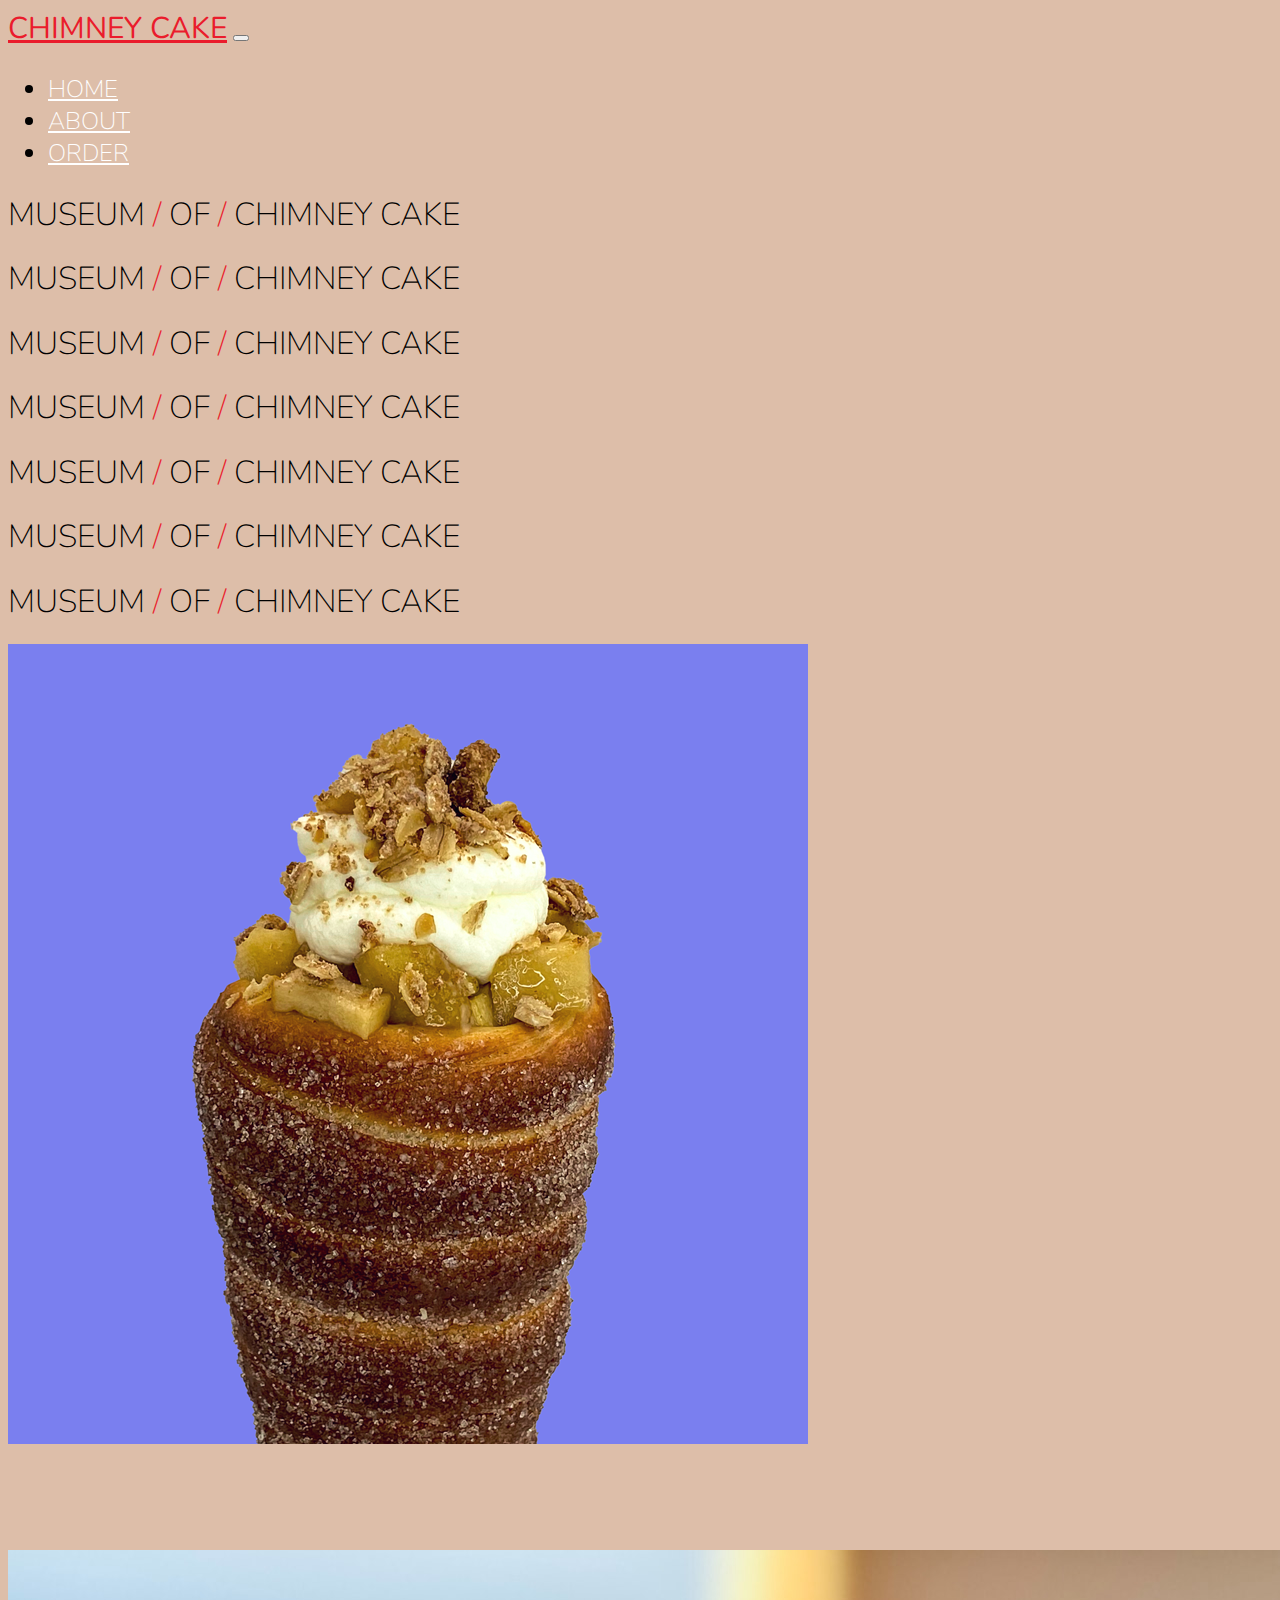
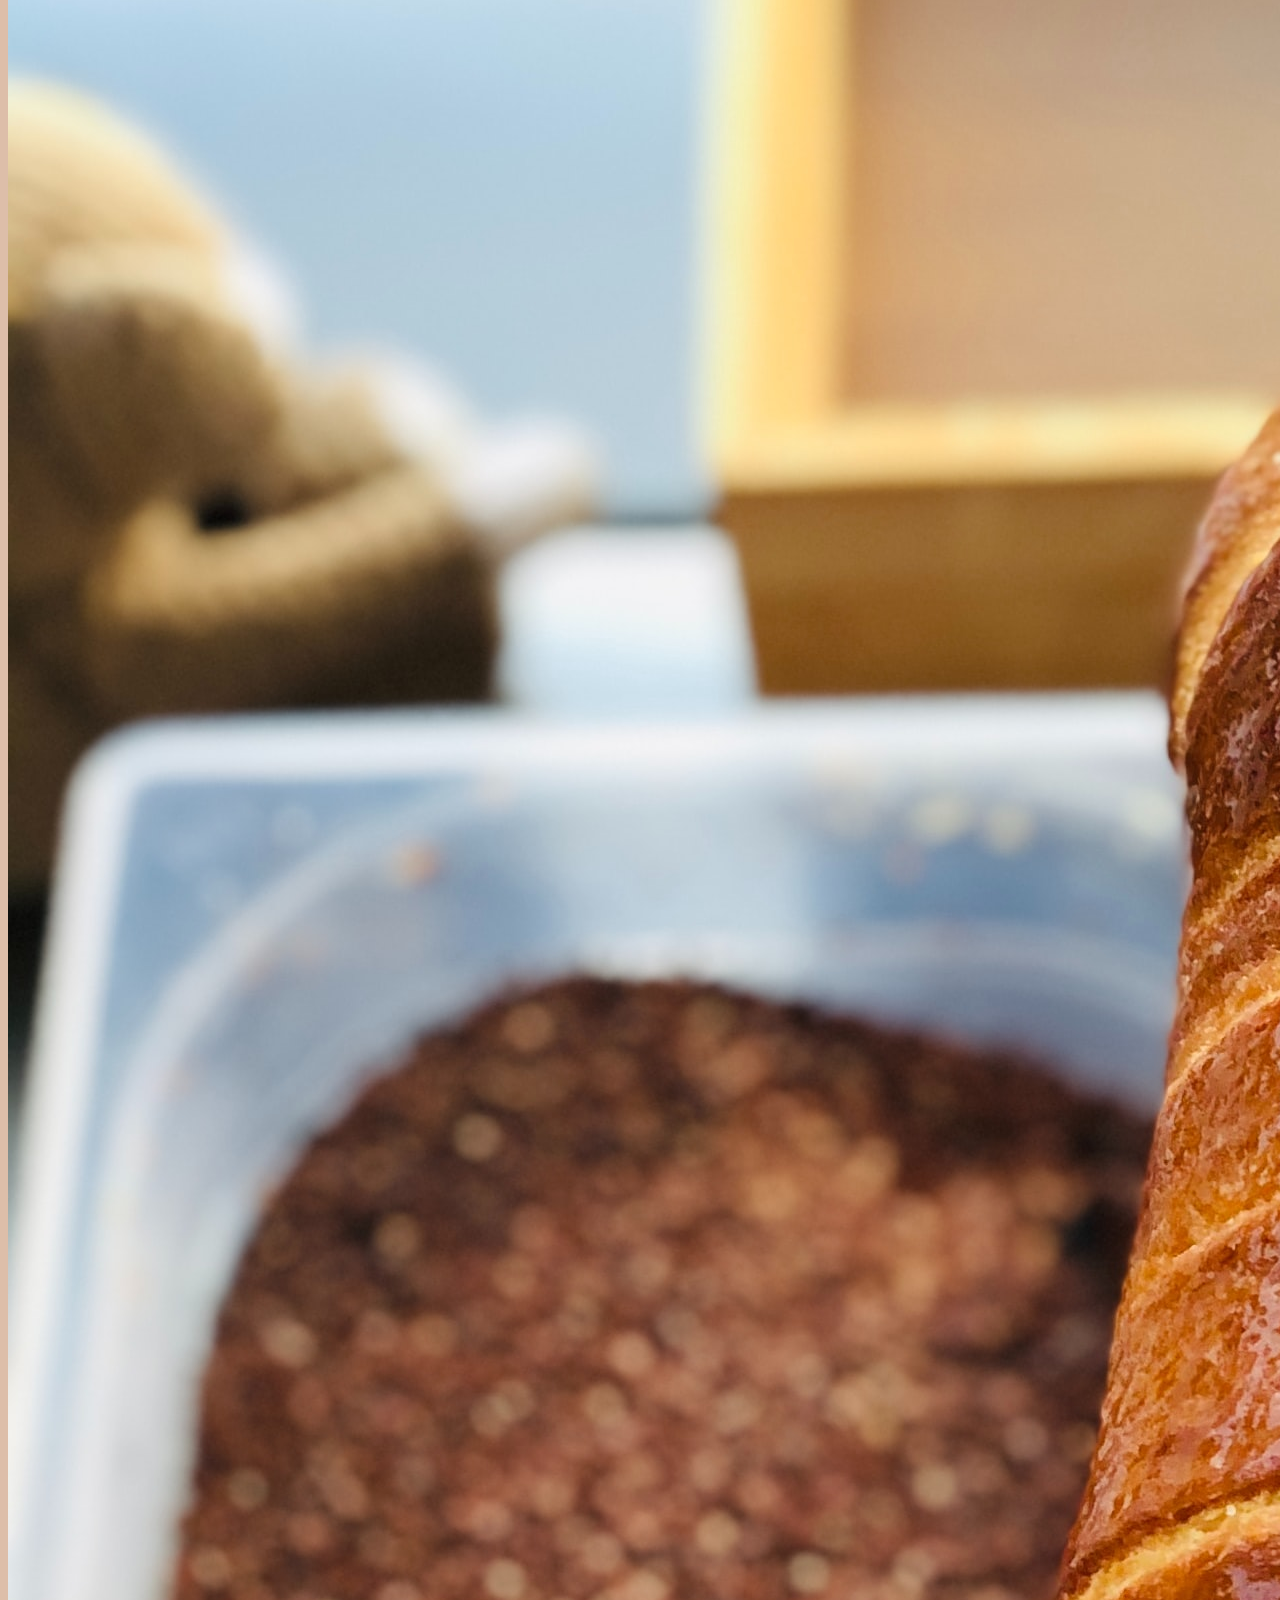
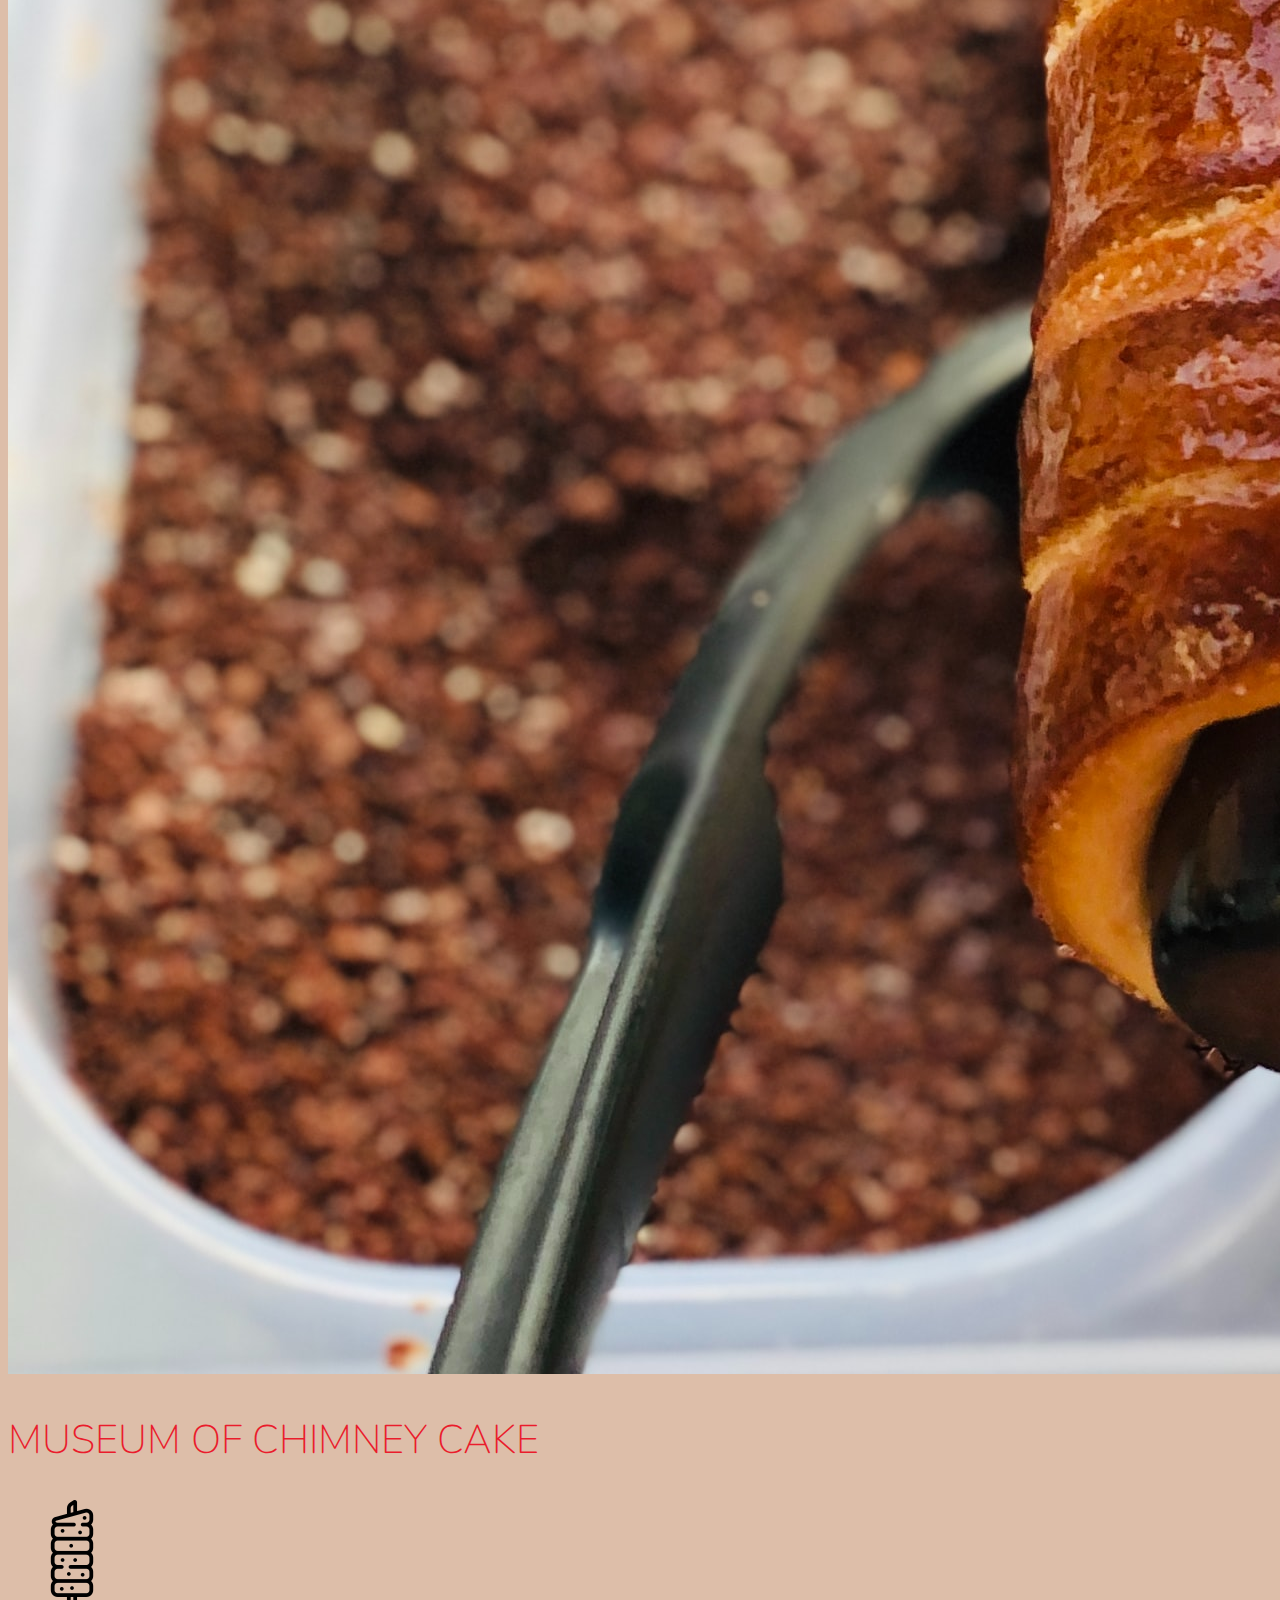
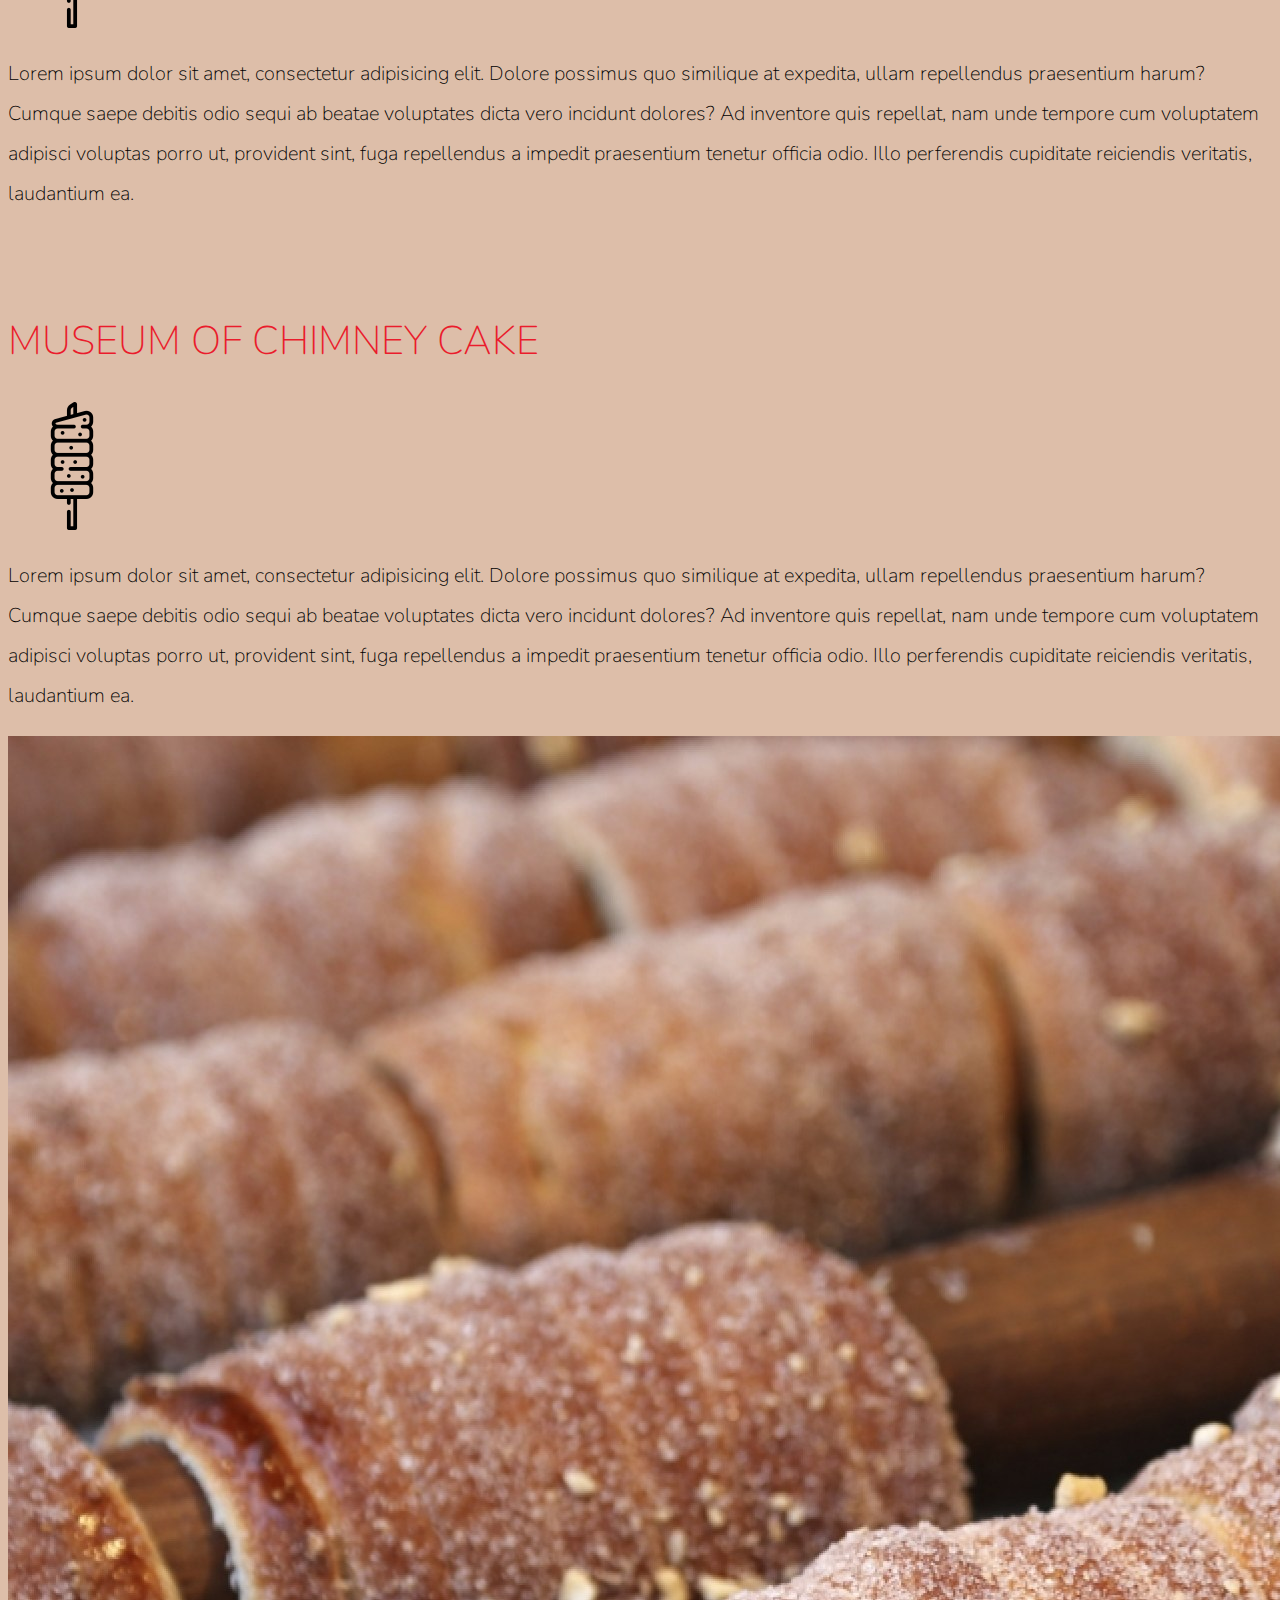
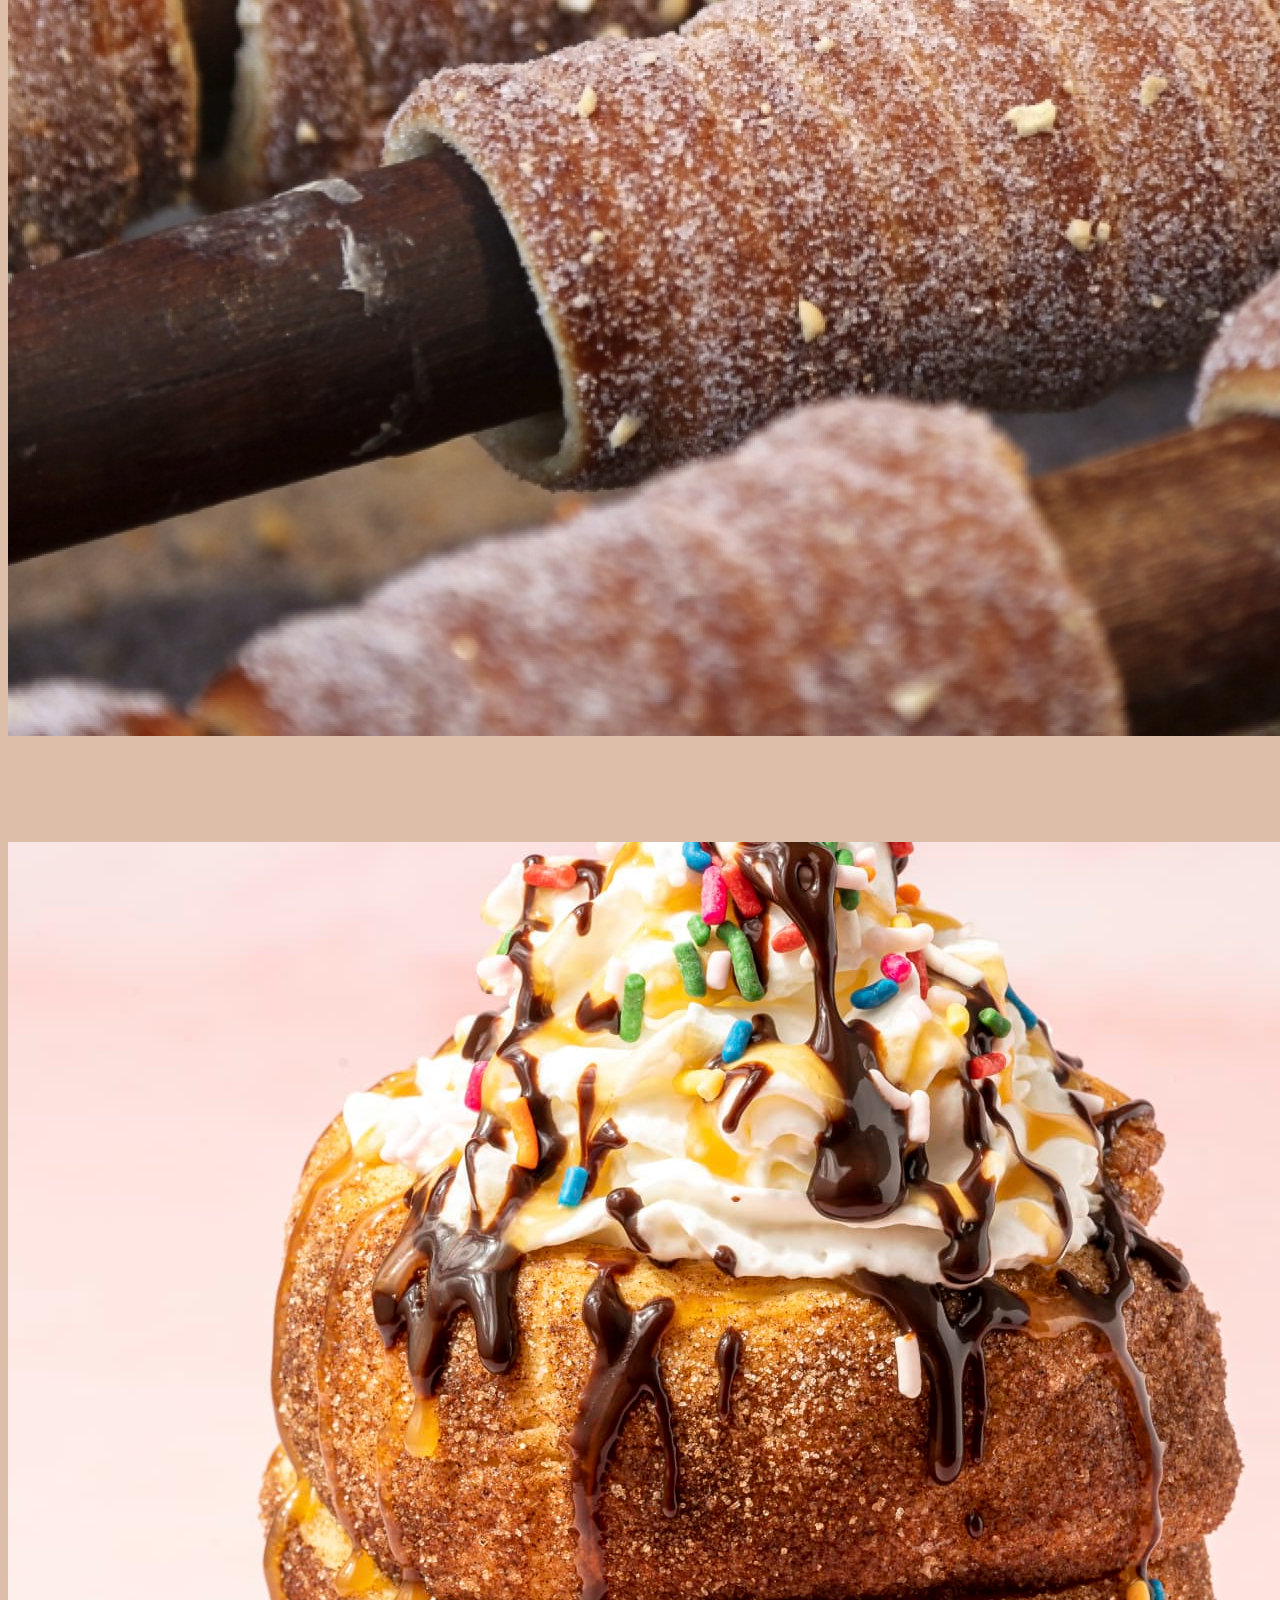
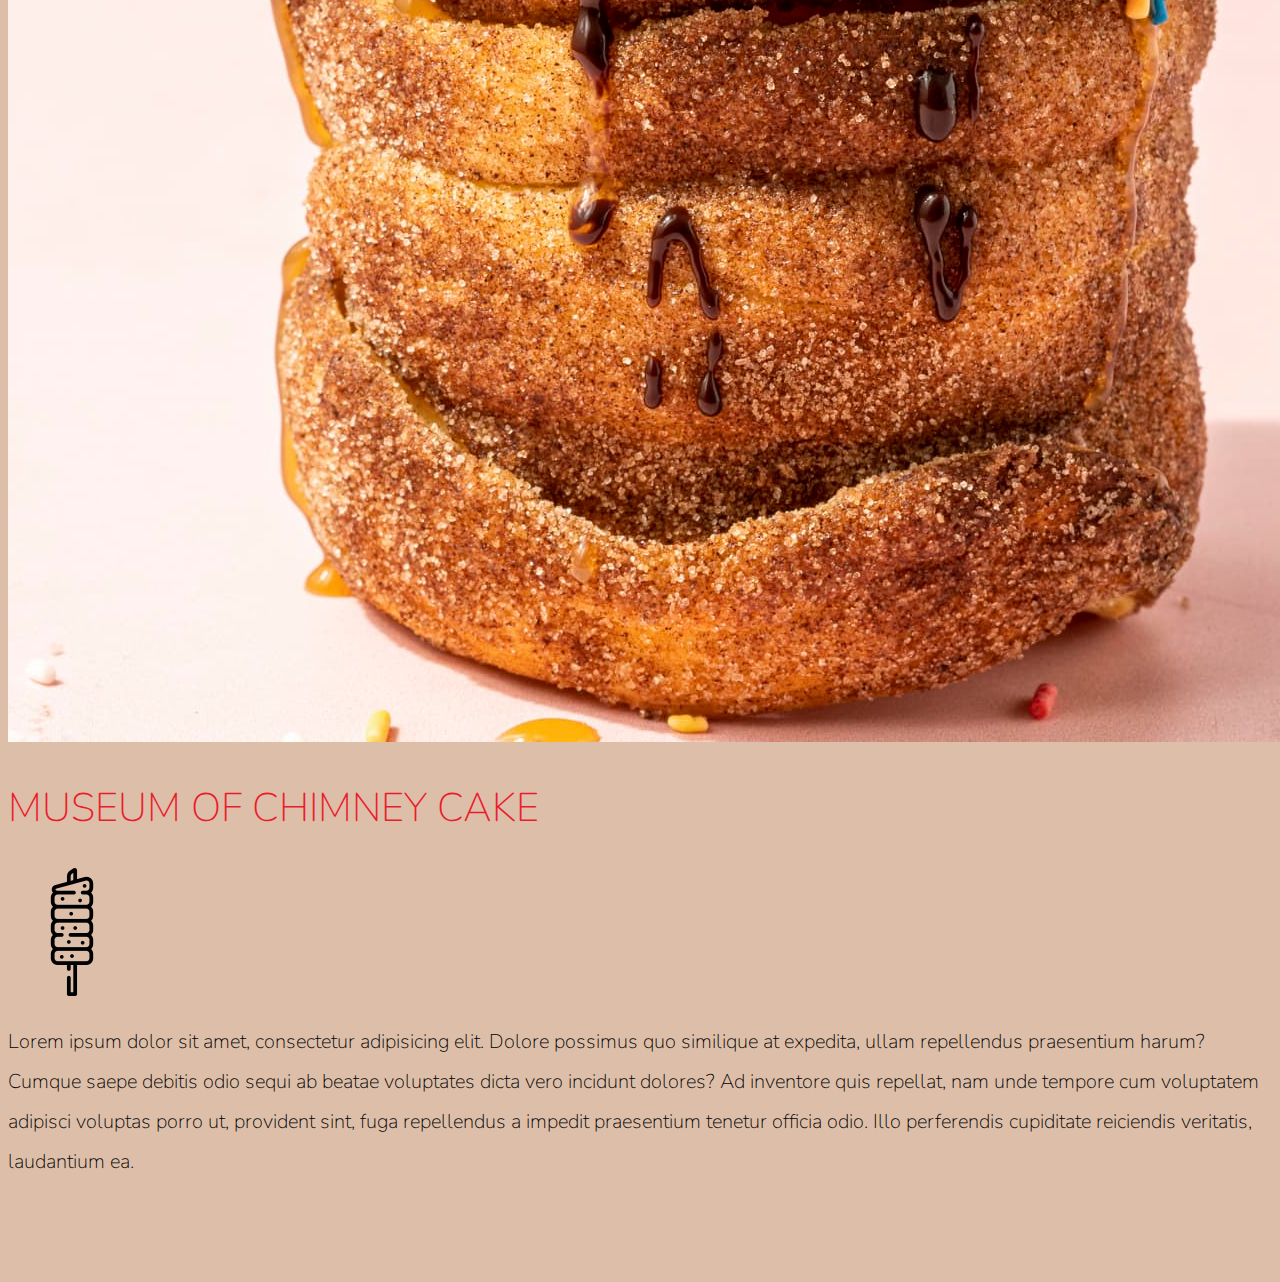
<file: index.html>
<!DOCTYPE html>
<html lang="en">

<head>
    <!-- Regular meta tags -->
    <meta charset="UTF-8">
    <meta http-equiv="X-UA-Compatible" content="IE=edge">
    <meta name="viewport" content="width=device-width, initial-scale=1.0">

    <!-- Google Font -->
    <link rel="preconnect" href="https://fonts.googleapis.com">
    <link rel="preconnect" href="https://fonts.gstatic.com" crossorigin>
    <link href="https://fonts.googleapis.com/css2?family=Nunito:wght@200;300;400;700&family=Roboto&display=swap"
        rel="stylesheet">

    <!-- Bootstrap CSS -->
    <link href="https://cdn.jsdelivr.net/npm/bootstrap@5.3.0-alpha1/dist/css/bootstrap.min.css" rel="stylesheet"
        integrity="sha384-GLhlTQ8iRABdZLl6O3oVMWSktQOp6b7In1Zl3/Jr59b6EGGoI1aFkw7cmDA6j6gD" crossorigin="anonymous">

    <!-- Regular CSS -->
    <link rel="stylesheet" href="app.css">

    <title>Museum Of Chimney Cake</title>
</head>

<body>
    <navbar id="mainNavbar" class="navbar navbar-dark navbar-expand-md py-0 fixed-top">
        <div class="container-fluid">
            <a href="#" class="navbar-brand">CHIMNEY CAKE</a>
            <button class="navbar-toggler" type="button" data-bs-toggle="collapse" data-bs-target="#navLinks"
                aria-label="Toggle navbar">
                <span class="navbar-toggler-icon"></span>
            </button>
            <div class="collapse navbar-collapse" id="navLinks">
                <ul class="navbar-nav">
                    <li class="nav-item"><a href="#" class="nav-link">HOME</a></li>
                    <li class="nav-item"><a href="#" class="nav-link">ABOUT</a></li>
                    <li class="nav-item"><a href="#" class="nav-link">ORDER</a></li>
                </ul>
            </div>
        </div>
    </navbar>


    <section class="container-fluid px-0">
        <div class="row align-items-center">
            <div class="col-lg-6">
                <div id="headingGroup" class="text-white text-center d-none d-lg-block mt-5">
                    <h1 class="">MUSEUM <span>/</span> OF <span>/</span> CHIMNEY CAKE</h1>
                    <h1 class="">MUSEUM <span>/</span> OF <span>/</span> CHIMNEY CAKE</h1>
                    <h1 class="">MUSEUM <span>/</span> OF <span>/</span> CHIMNEY CAKE</h1>
                    <h1 class="">MUSEUM <span>/</span> OF <span>/</span> CHIMNEY CAKE</h1>
                    <h1 class="">MUSEUM <span>/</span> OF <span>/</span> CHIMNEY CAKE</h1>
                    <h1 class="">MUSEUM <span>/</span> OF <span>/</span> CHIMNEY CAKE</h1>
                    <h1 class="">MUSEUM <span>/</span> OF <span>/</span> CHIMNEY CAKE</h1>
                </div>
            </div>
            <div class="col-lg-6">
                <img class="img-fluid" src="img/kurtocskalacs-5.png" kalacs">
            </div>
        </div>
    </section>

    <section class="container-fluid px-0">
        <div class="row text-center align-items-center content">
            <div class="col-md-6 order-2 order-md-1">
                <img src="img/kurtocskalacs-1.jpg" alt="" class="img-fluid">
            </div>
            <div class="col-md-6 order-1 order-md-2">
                <div class="row justify-content-center">
                    <div class="col-10 col-lg-8 blurb mb-5 mb-md-0">
                        <h2>MUSEUM OF CHIMNEY CAKE</h2>
                        <img src="img/icon.png" alt="" class="d-none d-xl-inline">
                        <p class="lead">
                            Lorem ipsum dolor sit amet, consectetur adipisicing elit. Dolore possimus quo similique at
                            expedita,
                            ullam repellendus praesentium harum? Cumque saepe debitis odio sequi ab beatae voluptates
                            dicta vero
                            incidunt dolores?
                            Ad inventore quis repellat, nam unde tempore cum voluptatem adipisci voluptas porro ut,
                            provident
                            sint, fuga repellendus a impedit praesentium tenetur officia odio. Illo perferendis
                            cupiditate
                            reiciendis veritatis, laudantium ea. </p>
                    </div>
                </div>

            </div>
        </div>
    </section>

    <section class="container-fluid px-0">
        <div class="row text-center align-items-center content">

            <div class="col-md-6">
                <div class="row justify-content-center">
                    <div class="col-10 col-lg-8 blurb mb-5 mb-md-0">
                        <h2>MUSEUM OF CHIMNEY CAKE</h2>
                        <img src="img/icon.png" alt="" class="d-none d-xl-inline">
                        <p class="lead">
                            Lorem ipsum dolor sit amet, consectetur adipisicing elit. Dolore possimus quo similique at
                            expedita,
                            ullam repellendus praesentium harum? Cumque saepe debitis odio sequi ab beatae voluptates
                            dicta vero
                            incidunt dolores?
                            Ad inventore quis repellat, nam unde tempore cum voluptatem adipisci voluptas porro ut,
                            provident
                            sint, fuga repellendus a impedit praesentium tenetur officia odio. Illo perferendis
                            cupiditate
                            reiciendis veritatis, laudantium ea. </p>
                    </div>
                </div>

            </div>

            <div class="col-md-6">
                <img src="img/kurtocskalacs-2.jpg" alt="" class="img-fluid">
            </div>
        </div>
    </section>


    <section class="container-fluid px-0">
        <div class="row text-center align-items-center content">
            <div class="col-md-6 order-2 order-md-1">
                <img src="img/kurtocskalacs-3.jfif" alt="" class="img-fluid">
            </div>
            <div class="col-md-6 order-1 order-md-2">
                <div class="row justify-content-center">
                    <div class="col-10 col-lg-8 blurb mb-5 mb-md-0">
                        <h2>MUSEUM OF CHIMNEY CAKE</h2>
                        <img src="img/icon.png" alt="" class="d-none d-xl-inline">
                        <p class="lead">
                            Lorem ipsum dolor sit amet, consectetur adipisicing elit. Dolore possimus quo similique at
                            expedita,
                            ullam repellendus praesentium harum? Cumque saepe debitis odio sequi ab beatae voluptates
                            dicta vero
                            incidunt dolores?
                            Ad inventore quis repellat, nam unde tempore cum voluptatem adipisci voluptas porro ut,
                            provident
                            sint, fuga repellendus a impedit praesentium tenetur officia odio. Illo perferendis
                            cupiditate
                            reiciendis veritatis, laudantium ea. </p>
                    </div>
                </div>

            </div>
        </div>
    </section>


    <!-- Optional JavaScript -->
    <!-- jQuery first, then Popper.js, then Bootstrap JS -->
    <script src="https://code.jquery.com/jquery-3.3.1.slim.min.js" integrity="sha384-q8i/X+965DzO0rT7abK41JStQIAqVgRVzpbzo5smXKp4YfRvH+8abtTE1Pi6jizo"
        crossorigin="anonymous"></script>
    <script src="https://cdn.jsdelivr.net/npm/@popperjs/core@2.11.6/dist/umd/popper.min.js"
        integrity="sha384-oBqDVmMz9ATKxIep9tiCxS/Z9fNfEXiDAYTujMAeBAsjFuCZSmKbSSUnQlmh/jp3" crossorigin="anonymous">
        </script>
    <script src="https://cdn.jsdelivr.net/npm/bootstrap@5.3.0-alpha1/dist/js/bootstrap.min.js"
        integrity="sha384-mQ93GR66B00ZXjt0YO5KlohRA5SY2XofN4zfuZxLkoj1gXtW8ANNCe9d5Y3eG5eD" crossorigin="anonymous">
        </script>

    <script>
        $(function () {
            $(document).scroll(function () {
                var $nav = $("#mainNavbar");
                $nav.toggleClass("scrolled", $(this).scrollTop() > $nav.height());
            });
        });
    </script>
</body>

</html>
</file>
<file: app.css>
body {
    background-color: #ddbea9;
    font-family: "Nunito", sans-serif;
}

.blurb h2 {
    color: #EA1C2C;
    font-weight: 100;
    font-size: 2.5em;
}

.blurb p {
    color: black;
    font-weight: 100;
    font-size: 1.25em;
    line-height: 2;
}

.content {
    margin-top: 100px;
    margin-bottom: 100px;
}




#mainNavbar {
    font-size: 1.5em;
    font-weight: 100; 
}

#mainNavbar .navbar-brand {
    color: #EA1C2C;
    font-weight: 400;
    font-size: 1.25em;
}

#mainNavbar .nav-link {
    color: white;
}

#mainNavbar .nav-link:hover {
    color: #EA1C2C;
}

#headingGroup span {
    color: #EA1C2C;;
}
#headingGroup h1 {
    font-weight: 100;
    font-size: 3em;    
}

.navbar.scrolled {
    background: #d4a373;
    transition: background 500ms;
}

@media (max-width: 1400px) {
    #headingGroup h1 {
        font-size: 2em;    
    }
}
</file>
